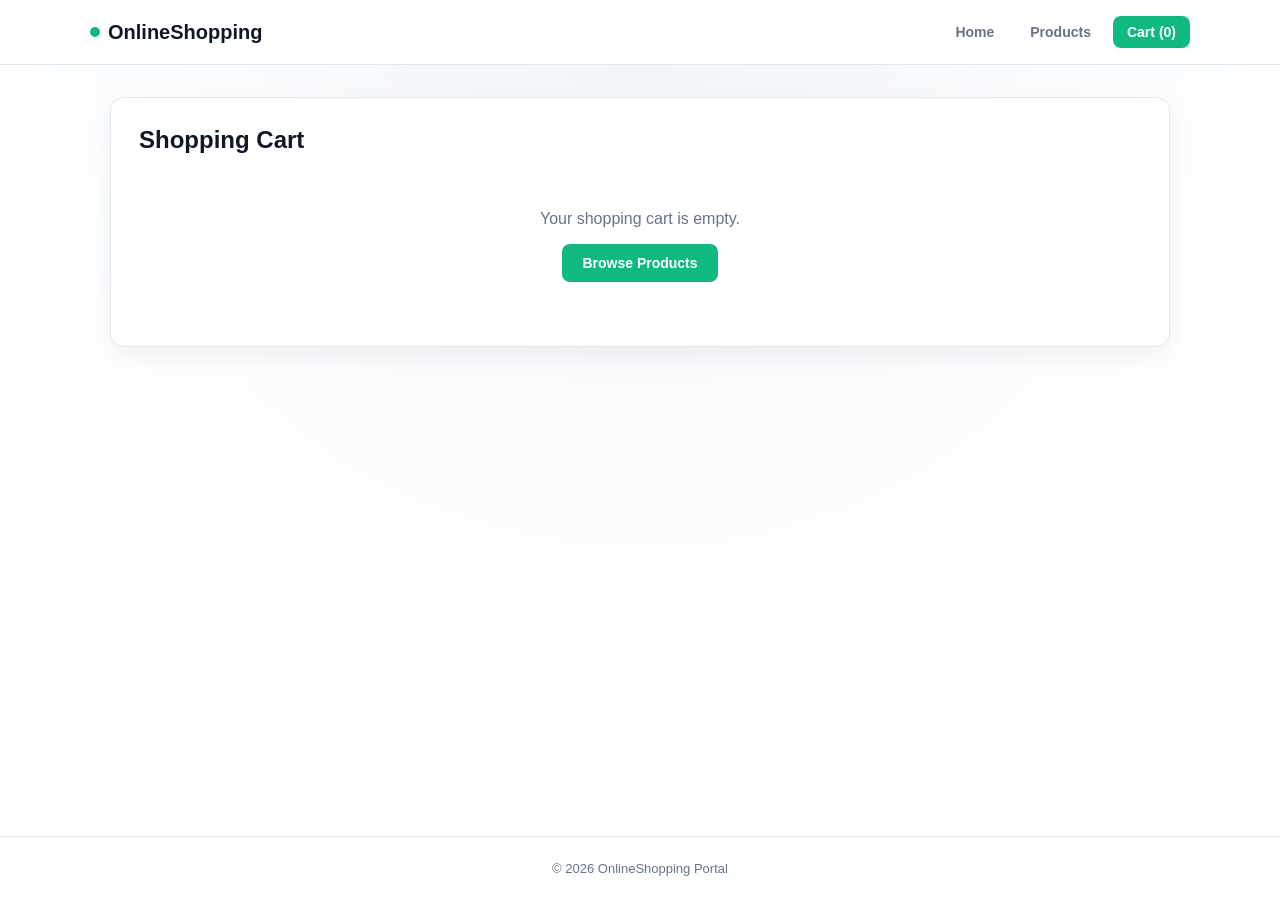
<file: cart.html>
<!DOCTYPE html>
<html lang="en">
<head>
    <meta charset="UTF-8">
    <meta name="viewport" content="width=device-width, initial-scale=1.0">
    <title>OnlineShopping - Cart &amp; Checkout</title>
    <link rel="stylesheet" href="style.css">
</head>
<body>
    <nav class="navbar">
        <div class="nav-container">
            <a href="index.html" class="logo"><span class="logo-dot"></span>OnlineShopping</a>
            <div class="nav-links">
                <a href="index.html">Home</a>
                <a href="products.html">Products</a>
                <a href="cart.html" class="active">Cart <span id="cart-count">(0)</span></a>
            </div>
        </div>
    </nav>

    <main class="container">
        <div class="card">
            <h2 style="margin-bottom: 20px;">Shopping Cart</h2>

            <div id="empty-cart" style="display: none; text-align: center; padding: 36px 0;">
                <p style="color: var(--text-muted); margin-bottom: 16px;">Your shopping cart is empty.</p>
                <a href="products.html" class="btn btn-emerald">Browse Products</a>
            </div>

            <div id="filled-cart">
                <div style="overflow-x: auto;">
                    <table>
                        <thead>
                            <tr>
                                <th>Product</th>
                                <th>Price</th>
                                <th>Quantity</th>
                                <th>Total</th>
                                <th>Action</th>
                            </tr>
                        </thead>
                        <tbody id="cart-body"></tbody>
                    </table>
                </div>

                <div class="cart-bottom-grid">
                    <form onsubmit="handleOrderSubmit(event)">
                        <h3 style="margin-bottom: 14px; font-size: 17px;">Delivery &amp; Payment Details</h3>
                        <div class="form-group">
                            <label for="cust-name">Full Name</label>
                            <input type="text" id="cust-name" placeholder="Enter your full name" required>
                        </div>
                        <div class="form-group">
                            <label for="cust-address">Shipping Address</label>
                            <textarea id="cust-address" rows="3" placeholder="House No., Street, City, PIN Code" required></textarea>
                        </div>
                        <div class="form-group">
                            <label for="pay-method">Payment Mode</label>
                            <select id="pay-method" required>
                                <option value="UPI (GPay / PhonePe / Paytm)">UPI (GPay / PhonePe / Paytm)</option>
                                <option value="Credit / Debit Card">Credit / Debit Card</option>
                                <option value="Net Banking">Net Banking</option>
                                <option value="Cash on Delivery (COD)">Cash on Delivery (COD)</option>
                            </select>
                        </div>
                        <button type="submit" class="btn btn-emerald btn-block">Place Order</button>
                    </form>

                    <div>
                        <h3 style="margin-bottom: 14px; font-size: 17px;">Order Summary</h3>
                        <div class="summary-box">
                            <div class="summary-row"><span>Subtotal:</span><strong id="subtotal-val">₹0</strong></div>
                            <div class="summary-row"><span>GST (18%):</span><strong id="gst-val">₹0</strong></div>
                            <div class="summary-row summary-total">
                                <span>Grand Total:</span>
                                <span id="total-val" style="color: var(--emerald-text);">₹0</span>
                            </div>
                        </div>
                    </div>
                </div>
            </div>

            <div id="order-receipt" style="display: none;"></div>
        </div>
    </main>

    <footer>&copy; 2026 OnlineShopping Portal</footer>
    <script src="script.js"></script>
</body>
</html>
</file>
<file: style.css>
:root {
    --bg-light: #ffffff;
    --card-bg: #f8fafc;
    --surface-sub: #f1f5f9;
    --border: #e2e8f0;
    --border-strong: #cbd5e1;
    --text-main: #0f172a;
    --text-muted: #64748b;
    --emerald: #10b981;
    --emerald-hover: #059669;
    --emerald-text: #047857;
    --rose: #f43f5e;
    --rose-hover: #e11d48;
    --rose-text: #be123c;
}

* {
    box-sizing: border-box;
    margin: 0;
    padding: 0;
}

body {
    font-family: "Inter", -apple-system, BlinkMacSystemFont, "Segoe UI", Roboto, sans-serif;
    background: radial-gradient(circle at top, #f1f5f9 0%, var(--bg-light) 65%);
    color: var(--text-main);
    min-height: 100vh;
    display: flex;
    flex-direction: column;
}

/* Navbar */
.navbar {
    background: var(--bg-light);
    border-bottom: 1px solid var(--border);
    padding: 16px 24px;
    position: sticky;
    top: 0;
    z-index: 100;
}

.nav-container {
    max-width: 1100px;
    margin: 0 auto;
    display: flex;
    justify-content: space-between;
    align-items: center;
    flex-wrap: wrap;
    gap: 12px;
}

.logo {
    font-size: 20px;
    font-weight: 700;
    color: var(--text-main);
    text-decoration: none;
    display: flex;
    align-items: center;
    gap: 8px;
}

.logo-dot {
    width: 10px;
    height: 10px;
    background: var(--emerald);
    border-radius: 50%;
}

.nav-links {
    display: flex;
    gap: 8px;
    flex-wrap: wrap;
}

.nav-links a {
    text-decoration: none;
    color: var(--text-muted);
    font-size: 14px;
    font-weight: 600;
    padding: 8px 14px;
    border-radius: 8px;
    transition: all 0.2s;
}

.nav-links a:hover {
    color: var(--text-main);
    background: var(--surface-sub);
}

.nav-links a.active {
    background: var(--emerald);
    color: #ffffff;
}

/* Main Container */
.container {
    max-width: 1100px;
    width: 100%;
    margin: 32px auto;
    padding: 0 20px;
    flex: 1;
}

.card {
    background: var(--bg-light);
    border: 1px solid var(--border);
    border-radius: 14px;
    padding: 28px;
    box-shadow: 0 10px 25px rgba(15, 23, 42, 0.05);
}

.hero {
    text-align: center;
    padding: 56px 24px;
    background: var(--card-bg);
    border: 1px solid var(--border);
    border-radius: 16px;
    margin-bottom: 32px;
}

.hero h1 {
    font-size: 32px;
    margin-bottom: 12px;
    letter-spacing: -0.02em;
}

.hero p {
    color: var(--text-muted);
    font-size: 16px;
    max-width: 560px;
    margin: 0 auto 24px;
    line-height: 1.5;
}

/* Buttons */
.btn {
    display: inline-block;
    padding: 11px 20px;
    border: none;
    border-radius: 8px;
    font-size: 14px;
    font-weight: 600;
    cursor: pointer;
    text-decoration: none;
    text-align: center;
    transition: background 0.2s;
}

.btn-block {
    width: 100%;
}

.btn-emerald {
    background: var(--emerald);
    color: #ffffff;
}

.btn-emerald:hover {
    background: var(--emerald-hover);
}

.btn-rose {
    background: var(--rose);
    color: #ffffff;
}

.btn-rose:hover {
    background: var(--rose-hover);
}

.btn-outline {
    background: transparent;
    border: 1px solid var(--border-strong);
    color: var(--text-main);
}

.btn-outline:hover {
    background: var(--surface-sub);
}

/* Forms */
.form-group {
    margin-bottom: 16px;
}

label {
    display: block;
    font-size: 13px;
    font-weight: 500;
    color: var(--text-muted);
    margin-bottom: 6px;
}

input, select, textarea {
    width: 100%;
    padding: 11px 14px;
    background: var(--card-bg);
    border: 1px solid var(--border-strong);
    border-radius: 8px;
    color: var(--text-main);
    font-size: 14px;
    outline: none;
}

input:focus, select:focus, textarea:focus {
    border-color: var(--emerald);
    background: var(--bg-light);
}

/* Product Grid */
.filter-bar {
    display: flex;
    justify-content: space-between;
    align-items: center;
    margin-bottom: 24px;
    gap: 12px;
    flex-wrap: wrap;
}

.product-grid {
    display: grid;
    grid-template-columns: repeat(auto-fill, minmax(280px, 1fr));
    gap: 20px;
}

.product-card {
    background: var(--bg-light);
    border: 1px solid var(--border);
    border-radius: 12px;
    overflow: hidden;
    display: flex;
    flex-direction: column;
    transition: transform 0.2s, box-shadow 0.2s;
}

.product-card:hover {
    transform: translateY(-2px);
    box-shadow: 0 12px 24px rgba(15, 23, 42, 0.08);
}

.product-img {
    width: 100%;
    height: 190px;
    object-fit: cover;
    background: var(--surface-sub);
}

.product-body {
    padding: 18px;
    display: flex;
    flex-direction: column;
    flex: 1;
}

.badge {
    display: inline-block;
    align-self: flex-start;
    background: rgba(16, 185, 129, 0.1);
    color: var(--emerald-text);
    font-size: 11px;
    font-weight: 600;
    padding: 4px 10px;
    border-radius: 999px;
    margin-bottom: 8px;
}

.product-title {
    font-size: 17px;
    font-weight: 600;
    margin-bottom: 6px;
}

.product-desc {
    font-size: 13px;
    color: var(--text-muted);
    line-height: 1.45;
    margin-bottom: 16px;
    flex: 1;
}

.product-footer {
    display: flex;
    justify-content: space-between;
    align-items: center;
    padding-top: 12px;
    border-top: 1px solid var(--border);
}

.price {
    font-size: 18px;
    font-weight: 700;
    color: var(--text-main);
}

/* Cart Table & Checkout Section */
table {
    width: 100%;
    border-collapse: collapse;
    margin-bottom: 20px;
}

th, td {
    text-align: left;
    padding: 14px 12px;
    border-bottom: 1px solid var(--border);
    font-size: 14px;
}

th {
    background: var(--card-bg);
    color: var(--text-muted);
    font-weight: 600;
}

.qty-controls {
    display: inline-flex;
    align-items: center;
    gap: 8px;
}

.qty-btn {
    width: 28px;
    height: 28px;
    border: 1px solid var(--border-strong);
    background: var(--card-bg);
    border-radius: 6px;
    cursor: pointer;
    font-weight: 600;
}

.cart-bottom-grid {
    display: grid;
    grid-template-columns: 1fr 1fr;
    gap: 24px;
    margin-top: 24px;
}

@media (max-width: 768px) {
    .cart-bottom-grid {
        grid-template-columns: 1fr;
    }
}

.summary-box {
    background: var(--card-bg);
    border: 1px solid var(--border);
    border-radius: 10px;
    padding: 20px;
}

.summary-row {
    display: flex;
    justify-content: space-between;
    margin-bottom: 10px;
    font-size: 14px;
}

.summary-total {
    font-size: 18px;
    font-weight: 700;
    border-top: 1px solid var(--border);
    padding-top: 12px;
    margin-top: 12px;
}

.alert {
    padding: 14px 16px;
    border-radius: 8px;
    font-size: 14px;
    margin-bottom: 16px;
    line-height: 1.5;
}

.alert-success {
    background: rgba(16, 185, 129, 0.1);
    border: 1px solid rgba(16, 185, 129, 0.4);
    color: var(--emerald-text);
}

.toast {
    position: fixed;
    bottom: 20px;
    right: 20px;
    background: var(--text-main);
    color: #ffffff;
    padding: 12px 18px;
    border-radius: 8px;
    font-size: 14px;
    box-shadow: 0 10px 25px rgba(15, 23, 42, 0.2);
    z-index: 999;
    display: none;
}

footer {
    text-align: center;
    padding: 24px;
    color: var(--text-muted);
    font-size: 13px;
    border-top: 1px solid var(--border);
    margin-top: 48px;
}
</file>
